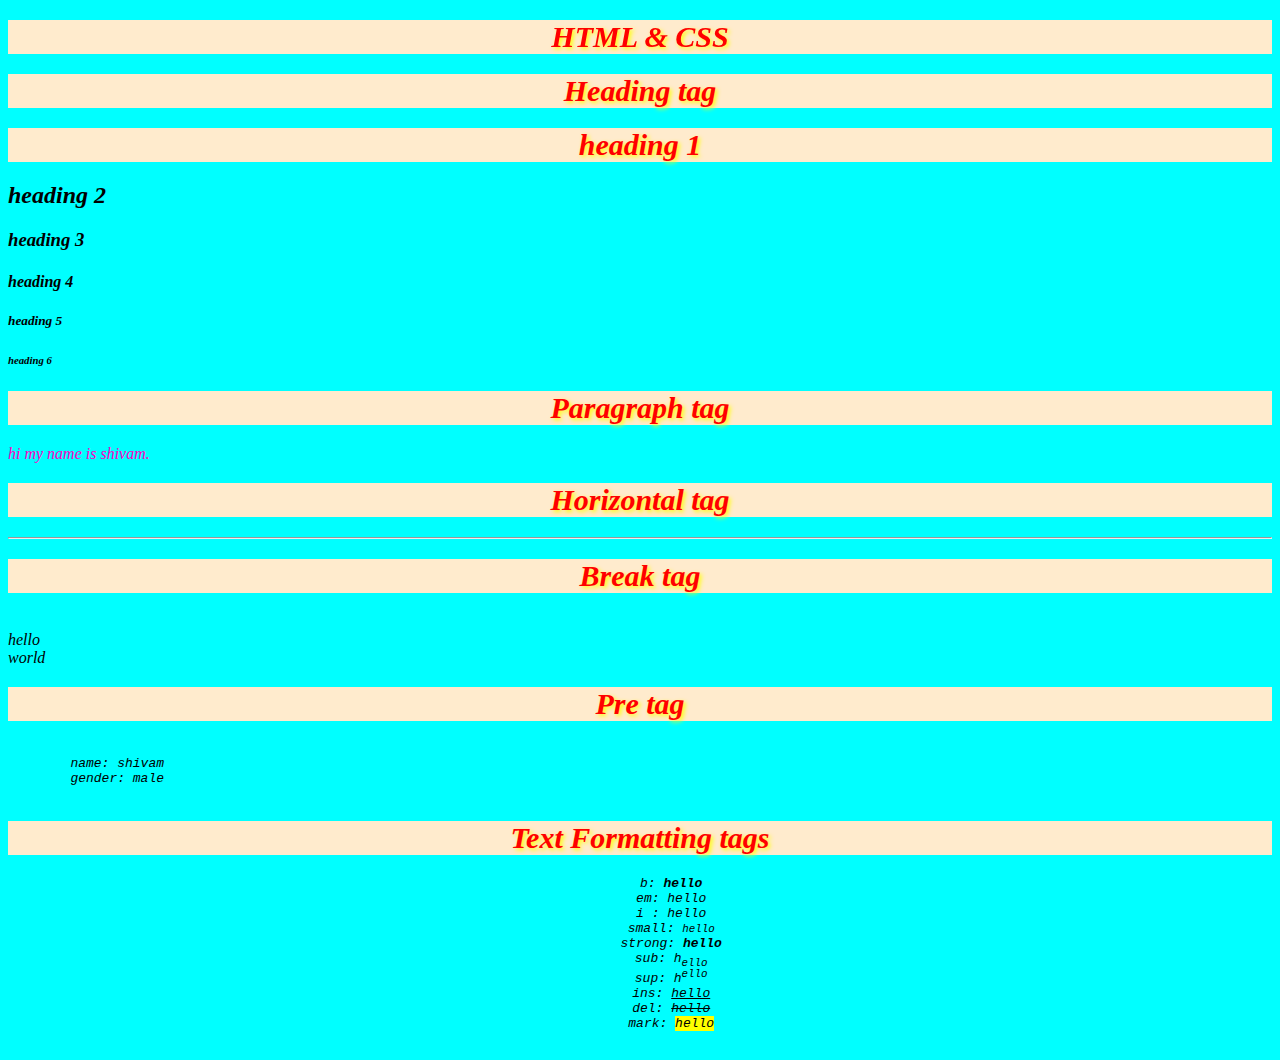
<file: index.html>
<!DOCTYPE html>
<html lang="en">
<head>
    <meta charset="UTF-8">
    <meta name="viewport" content="width=device-width, initial-scale=1.0">
    <title>Home Page</title>
    <!-- external css -->
    <link rel="stylesheet" href="stylesheet.css">
    <style>
        /* internal css */
        h1{
            color: rgb(255, 0, 0);
        }
    </style>
</head>
<body>
    <h1 style="position: -webkit-sticky;
    position: sticky;top: 0;">HTML & CSS</h1>
    <h1>Heading tag</h1>
    <h1>heading 1</h1>
    <h2>heading 2</h2>
    <h3>heading 3</h3>
    <h4>heading 4</h4>
    <h5>heading 5</h5>
    <h6>heading 6</h6>

    <h1>Paragraph tag</h1>
    <!-- inline css -->
    <p style="color: rgb(253, 0, 194);">hi my name is shivam.</p>

    <h1>Horizontal tag</h1>
    <hr>

    <h1>Break tag</h1>
    <br>hello<br>world</br></p>

    <h1>Pre tag</h1>
    <pre>   
        name: shivam
        gender: male
    </pre>

    <h1>Text Formatting tags</h1>
    <pre class="center">
        b: <b>hello</b>
        em: <em>hello</em>
        i : <i>hello</i>
        small: <small>hello</small>
        strong: <strong>hello</strong>
        sub: h<sub>ello</sub>
        sup: h<sup>ello</sup>
        ins: <ins>hello</ins>
        del: <del>hello</del>
        mark: <mark>hello</mark>
    </pre>


</body>
</html>
</file>
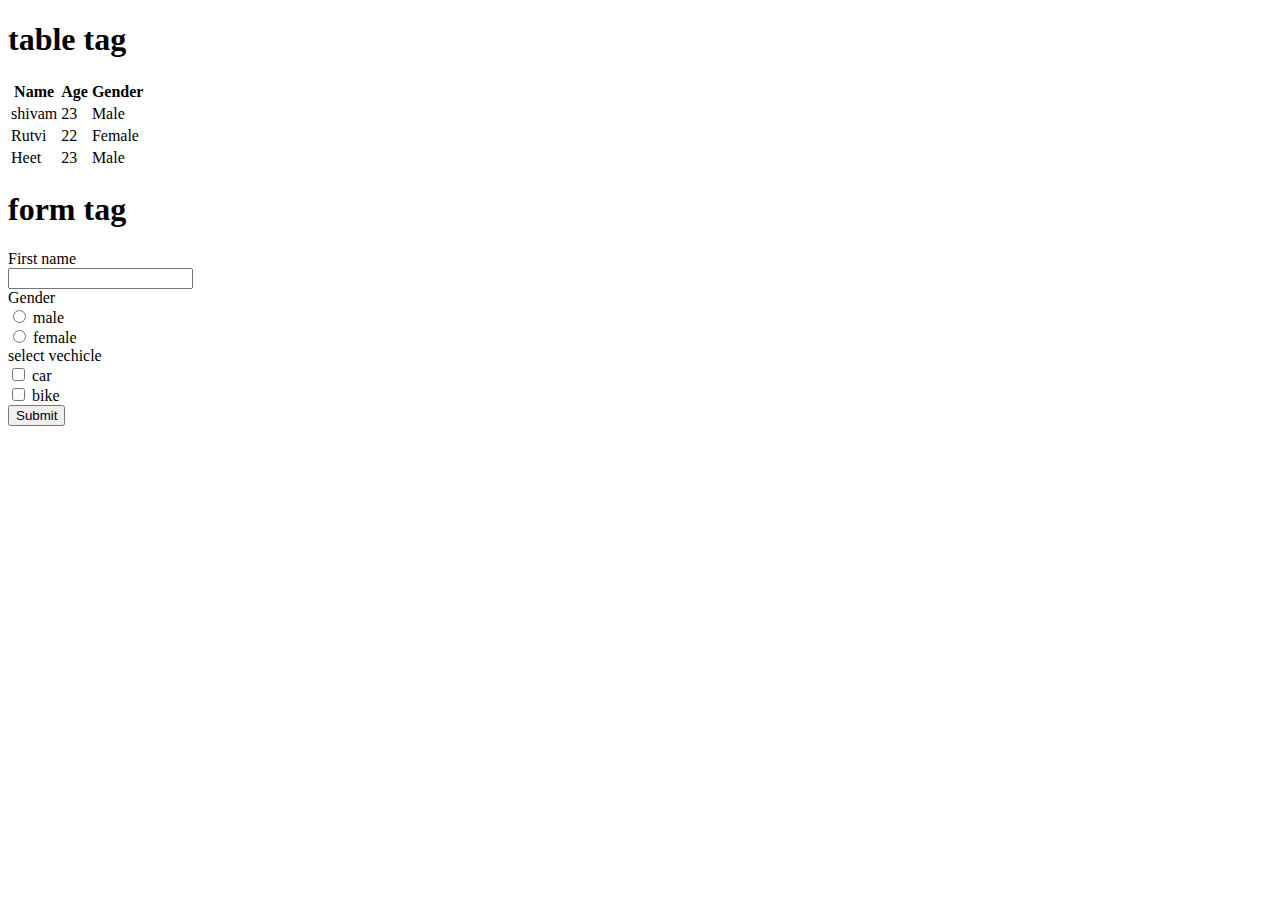
<file: day3.html>
<!DOCTYPE html>
<html lang="en">
<head>
    <meta charset="UTF-8">
    <meta name="viewport" content="width=device-width, initial-scale=1.0">
    <title>day3</title>
</head>
<body>
    <h1>table tag</h1>
    <table>
        <tr>
            <th>Name</th>
            <th>Age</th>
            <th>Gender</th>
        </tr>
        <tr>
            <td>shivam</td>
            <td>23</td>
            <td>Male</td>
        </tr>
        <tr>
            <td>Rutvi</td>
            <td>22</td>
            <td>Female</td>
        </tr>
        <tr>
            <td>Heet</td>
            <td>23</td>
            <td>Male</td>
        </tr>
    </table>

    <h1>form tag</h1>
    <form>
        <label for="fname">First name</label><br>
        <input type="text"><br>

        <label for="Gender">Gender</label><br>
        <input type="radio" value="male" id="male">
        <label for="male">male</label><br>
        <input type="radio" value="famale" id="female">
        <label for="female">female</label><br>

        <label for="vehicle">select vechicle</label><br>
        <input type="checkbox">
        <label for="gender">car</label><br>
        <input type="checkbox">
        <label for="gender">bike</label><br>

        <input type="submit">

    </form>
</body>
</html>
</file>
<file: stylesheet.css>
body{
    background-color: aqua;
    font-family: serif,sans-serif;
    font-weight: 500px;
    font-style: italic;
}

pre.center{
    text-align: center;
}

h1{
    background-color: blanchedalmond;
    font-size: 30px;
    text-align: center;
    color: rgb(247, 3, 3);
    text-shadow: 2px 2px 4px yellow;
}
</file>
